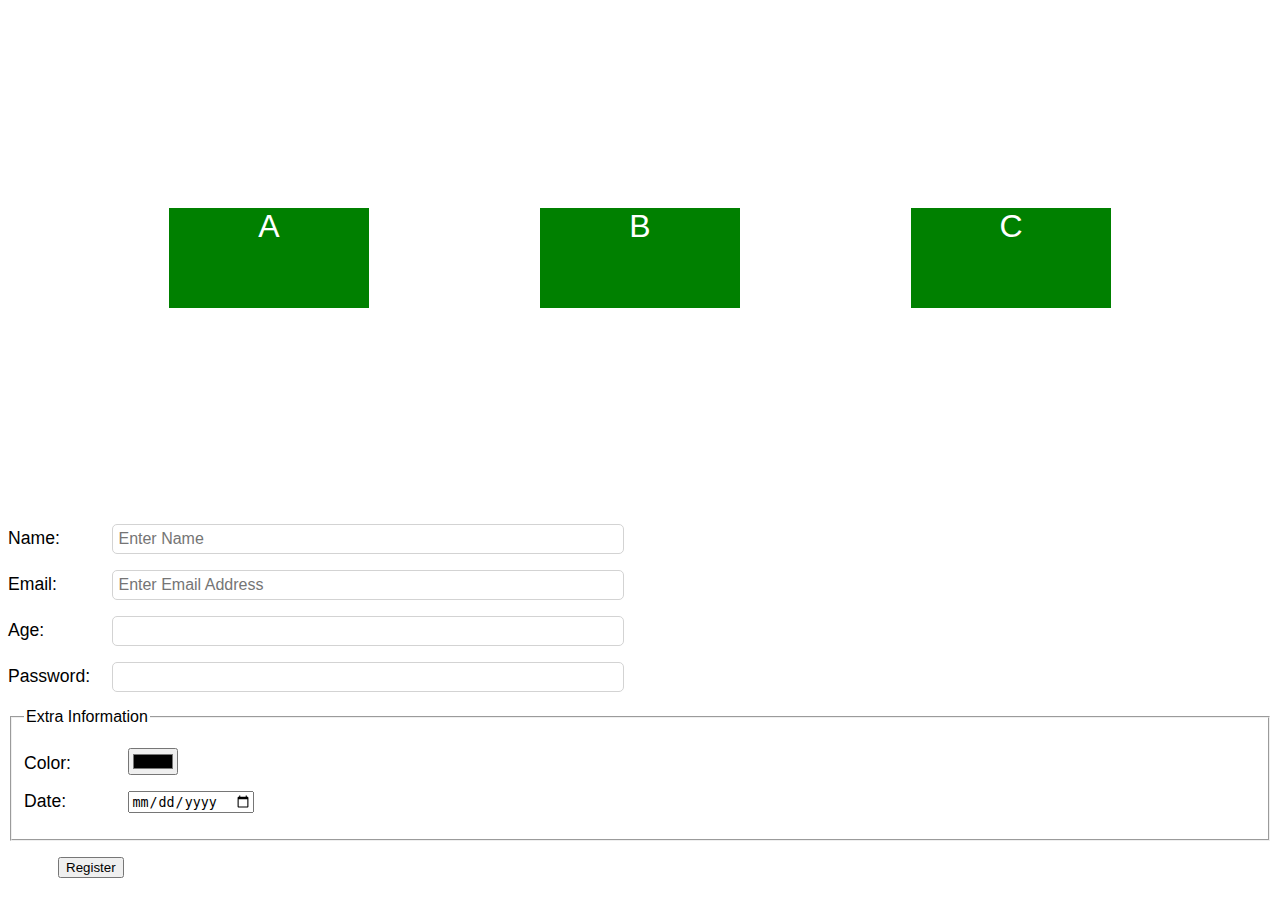
<file: project1/test.html>
<!DOCTYPE html>
<html lang="en">
<head>
    <meta charset="UTF-8">
    <meta name="viewport" content="width=device-width, initial-scale=1.0">
    <link rel="stylesheet" href="css/test.css">
    <title>Test</title>
</head>
<body>
    <div class="flex-container">

        <div>
            A
        </div>
        <div>
            B
        </div>
        <div>
            C
        </div>

    </div>

    <form action="#">
        <p>
            <label for="name">Name:</label>
            <input type="text" name="name" id="userName" placeholder="Enter Name">
        </p>
        <p>
            <label for="email">Email:</label>
            <input type="text" name="email" id="userEmail" placeholder="Enter Email Address" required>
        </p>
        <p>
            <label for="age">Age:</label>
            <input type="number" name="age" id="userAge">
        </p>
        <p>
            <label for="password">Password:</label>
            <input type="password" name="password" id="userPassword">
        </p>
        <fieldset>
            <legend>Extra Information</legend>
        <p>
            <label for="color">Color:</label>
            <input type="color" name="color" id="userColor">
        </p>
        <p>
            <label for="date">Date:</label>
            <input type="date" name="date" id="userDate">
        </p>
        </fieldset>
        <p>
            <input type="submit" value="Register">
        </p>
    </form>
</body>
</html>
</file>
<file: project1/css/test.css>
div.images {
    width: 30%;
}

img {
    max-width: 100%;
}

body{
    background-color: white;
    font-family: 'Roboto', sans-serif;
}
@media(min-width:768px){
    body{
        background-color: white;
    }
}
table{
    border:1px solid black;
    width: 100%;
    margin: 0;
    padding: 0;
    border-collapse: collapse;
}
table tr{
    background-color: #e8e8e8;
    border: 1px solid #dedede;
}
table th, table td{
    padding: .5rem;
    text-align: center;
}
table th{
    font-size: 1rem;
    letter-spacing: .1rem;
    text-transform: uppercase;
}
table tr:hover{
    background-color: black;
    color: white;
}
div.grid div{
    background-color: #e8e8e8;
    margin-top: 0;
    border: 1px solid #dedede;
}
div.grid div:hover{
    background-color: #cdcaca;
}
div.grid{
    display: grid;
    grid-template-columns: repeat(3,1fr);
    column-gap: 1rem;
    grid-template-rows: minmax(100px, auto); /* uses 100px but putting auto gives it more space if it needs */
}
div.nestedGrid{
    display: grid;
    grid-template-columns: 30% 30% 30%;
    column-gap: 1rem;
}

div.flex-container div{
    width: 200px;
    height: 100px;
    background-color: green;
    color: white;
    margin:10px;
    text-align: center;
    font-size: 2rem;
}
div.flex-container{
    display: flex;
    height: 500px;
    flex-direction: row;
    justify-content: space-evenly; /* horizontal */
    align-items: center; /* vertical */
}

input{
    margin-left: 50px;
}
label{
    font-size: 1.1rem;
    width: 50px;
    display: inline-block;
}

input[type= text], 
input[type=number], 
input[type=password]{

    width: 500px;
    font-size: 1rem;
    padding: 5px;
    border-radius: 5px;
    border: 1px solid lightgrey;

}
</file>
